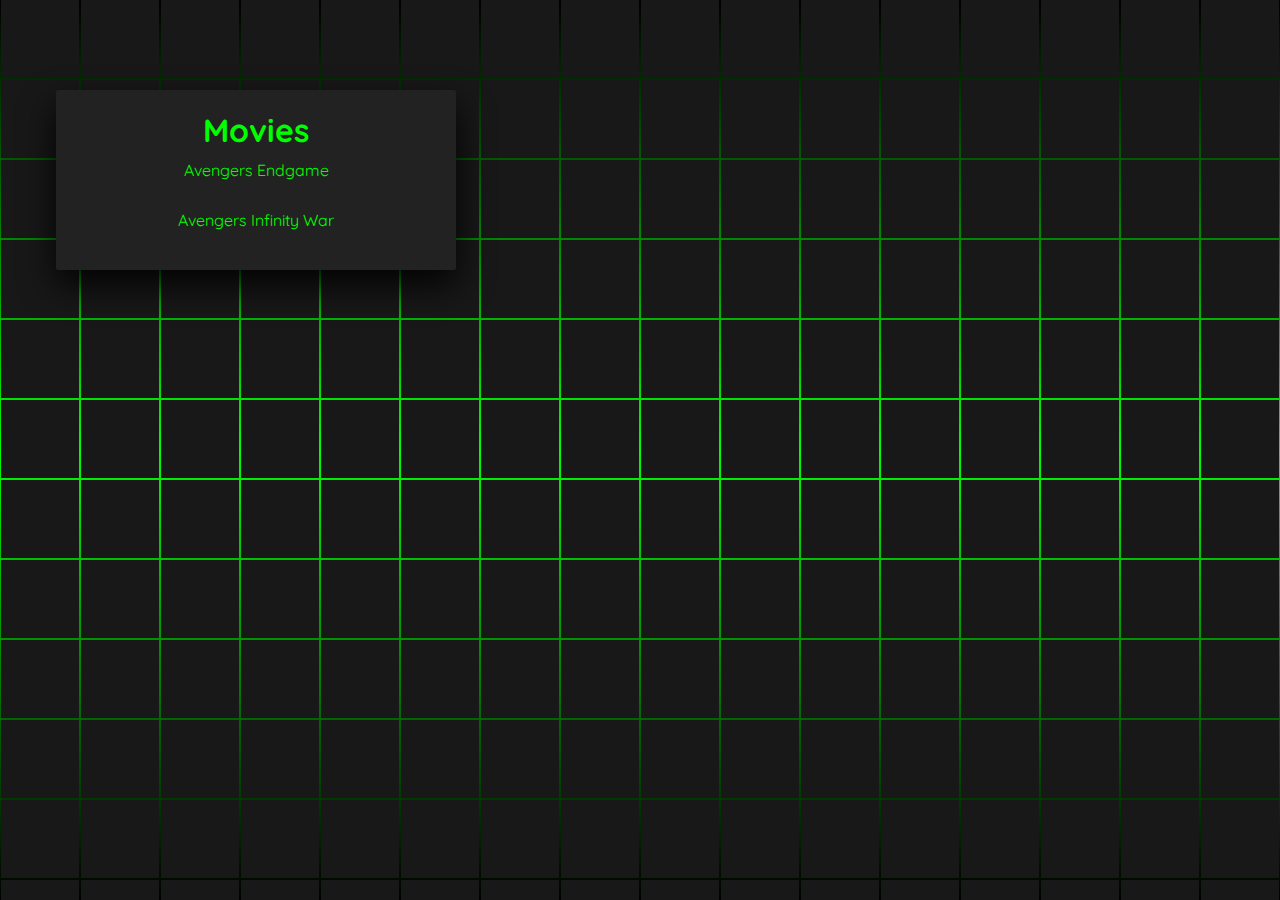
<file: movies.html>
<!DOCTYPE html>
<html lang="en">
<head>
    <meta charset="UTF-8">
    <meta name="viewport" content="width=device-width, initial-scale=1.0">
    <title>Movies</title>
    <link rel="stylesheet" href="movies.css">
</head>
<body>
    <section> <span></span> <span></span> <span></span> <span></span> <span></span> <span></span> <span></span> <span></span> <span></span> <span></span> <span></span> <span></span> <span></span> <span></span> <span></span> <span></span> <span></span> <span></span> <span></span> <span></span> <span></span> <span></span> <span></span> <span></span> <span></span> <span></span> <span></span> <span></span> <span></span> <span></span> <span></span> <span></span> <span></span> <span></span> <span></span> <span></span> <span></span> <span></span> <span></span> <span></span> <span></span> <span></span> <span></span> <span></span> <span></span> <span></span> <span></span> <span></span> <span></span> <span></span> <span></span> <span></span> <span></span> <span></span> <span></span> <span></span> <span></span> <span></span> <span></span> <span></span> <span></span> <span></span> <span></span> <span></span> <span></span> <span></span> <span></span> <span></span> <span></span> <span></span> <span></span> <span></span> <span></span> <span></span> <span></span> <span></span> <span></span> <span></span> <span></span> <span></span> <span></span> <span></span> <span></span> <span></span> <span></span> <span></span> <span></span> <span></span> <span></span> <span></span> <span></span> <span></span> <span></span> <span></span> <span></span> <span></span> <span></span> <span></span> <span></span> <span></span> <span></span> <span></span> <span></span> <span></span> <span></span> <span></span> <span></span> <span></span> <span></span> <span></span> <span></span> <span></span> <span></span> <span></span> <span></span> <span></span> <span></span> <span></span> <span></span> <span></span> <span></span> <span></span> <span></span> <span></span> <span></span> <span></span> <span></span> <span></span> <span></span> <span></span> <span></span> <span></span> <span></span> <span></span> <span></span> <span></span> <span></span> <span></span> <span></span> <span></span> <span></span> <span></span> <span></span> <span></span> <span></span> <span></span> <span></span> <span></span> <span></span> <span></span> <span></span> <span></span> <span></span> <span></span> <span></span> <span></span> <span></span> <span></span> <span></span> <span></span> <span></span> <span></span> <span></span> <span></span> <span></span> <span></span> <span></span> <span></span> <span></span> <span></span> <span></span> <span></span> <span></span> <span></span> <span></span> <span></span> <span></span> <span></span> <span></span> <span></span> <span></span> <span></span> <span></span> <span></span> <span></span> <span></span> <span></span> <span></span> <span></span> <span></span> <span></span> <span></span> <span></span> <span></span> <span></span> <span></span> <span></span> <span></span> <span></span> <span></span> <span></span> <span></span> <span></span> <span></span> <span></span> <span></span> <span></span> <span></span> <span></span> <span></span> <span></span> <span></span> <span></span> <span></span> <span></span> <span></span> <span></span> <span></span> <span></span> <span></span> <span></span> <span></span> <span></span> <span></span> <span></span> <span></span> <span></span> <span></span> <span></span> <span></span> <span></span> <span></span> <span></span> <span></span> <span></span> <span></span> <span></span> <span></span> <span></span> <span></span> <span></span> <span></span> <span></span> <span></span> <span></span> <span></span> <span></span> <span></span> <span></span> <span></span> <span></span> <span></span> <span></span> <span></span> <span></span> <span></span> <span></span> <span></span> <span></span> <span></span> 
    </section>
    <div class="container1">
        <h1>Movies</h1>
        <a href="https://vidsrc.to/embed/movie/tt4154796" target="_blank">Avengers Endgame</a>
        <a href="https://vidsrc.to/embed/movie/tt4154756" target="_blank">Avengers Infinity War</a>
    </div>
</body>
</html>
</file>
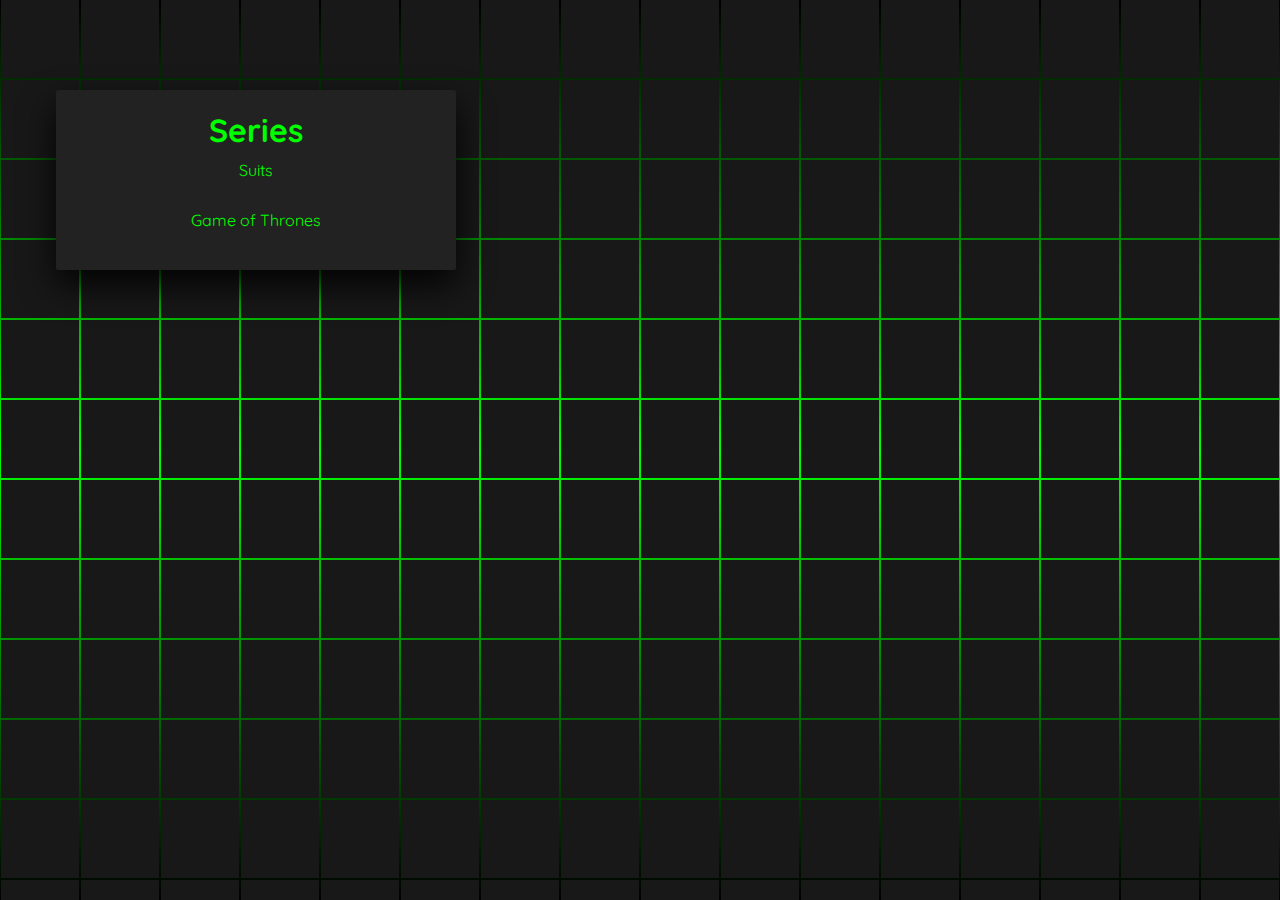
<file: series.html>
<!DOCTYPE html>
<html lang="en">
<head>
    <meta charset="UTF-8">
    <meta name="viewport" content="width=device-width, initial-scale=1.0">
    <title>Series</title>
    <link rel="stylesheet" href="movies.css">
</head>
<body>
    <section> <span></span> <span></span> <span></span> <span></span> <span></span> <span></span> <span></span> <span></span> <span></span> <span></span> <span></span> <span></span> <span></span> <span></span> <span></span> <span></span> <span></span> <span></span> <span></span> <span></span> <span></span> <span></span> <span></span> <span></span> <span></span> <span></span> <span></span> <span></span> <span></span> <span></span> <span></span> <span></span> <span></span> <span></span> <span></span> <span></span> <span></span> <span></span> <span></span> <span></span> <span></span> <span></span> <span></span> <span></span> <span></span> <span></span> <span></span> <span></span> <span></span> <span></span> <span></span> <span></span> <span></span> <span></span> <span></span> <span></span> <span></span> <span></span> <span></span> <span></span> <span></span> <span></span> <span></span> <span></span> <span></span> <span></span> <span></span> <span></span> <span></span> <span></span> <span></span> <span></span> <span></span> <span></span> <span></span> <span></span> <span></span> <span></span> <span></span> <span></span> <span></span> <span></span> <span></span> <span></span> <span></span> <span></span> <span></span> <span></span> <span></span> <span></span> <span></span> <span></span> <span></span> <span></span> <span></span> <span></span> <span></span> <span></span> <span></span> <span></span> <span></span> <span></span> <span></span> <span></span> <span></span> <span></span> <span></span> <span></span> <span></span> <span></span> <span></span> <span></span> <span></span> <span></span> <span></span> <span></span> <span></span> <span></span> <span></span> <span></span> <span></span> <span></span> <span></span> <span></span> <span></span> <span></span> <span></span> <span></span> <span></span> <span></span> <span></span> <span></span> <span></span> <span></span> <span></span> <span></span> <span></span> <span></span> <span></span> <span></span> <span></span> <span></span> <span></span> <span></span> <span></span> <span></span> <span></span> <span></span> <span></span> <span></span> <span></span> <span></span> <span></span> <span></span> <span></span> <span></span> <span></span> <span></span> <span></span> <span></span> <span></span> <span></span> <span></span> <span></span> <span></span> <span></span> <span></span> <span></span> <span></span> <span></span> <span></span> <span></span> <span></span> <span></span> <span></span> <span></span> <span></span> <span></span> <span></span> <span></span> <span></span> <span></span> <span></span> <span></span> <span></span> <span></span> <span></span> <span></span> <span></span> <span></span> <span></span> <span></span> <span></span> <span></span> <span></span> <span></span> <span></span> <span></span> <span></span> <span></span> <span></span> <span></span> <span></span> <span></span> <span></span> <span></span> <span></span> <span></span> <span></span> <span></span> <span></span> <span></span> <span></span> <span></span> <span></span> <span></span> <span></span> <span></span> <span></span> <span></span> <span></span> <span></span> <span></span> <span></span> <span></span> <span></span> <span></span> <span></span> <span></span> <span></span> <span></span> <span></span> <span></span> <span></span> <span></span> <span></span> <span></span> <span></span> <span></span> <span></span> <span></span> <span></span> <span></span> <span></span> <span></span> <span></span> <span></span> <span></span> <span></span> <span></span> <span></span> <span></span> <span></span> <span></span> <span></span> <span></span> <span></span> <span></span> <span></span> <span></span> 
    </section>
    <div class="container1">
        <h1>Series</h1>
        <a href="series/suits.html" target="_blank">Suits</a>
        <a href="series/game_of_thrones.html" target="_blank">Game of Thrones</a>
    </div>
</body>
</html>
</file>
<file: movies.css>
@import url('https://fonts.googleapis.com/css2?family=Quicksand:wght@300;400;500;600;700&display=swap');

* {
    margin: 0;
    padding: 0;
    box-sizing: border-box;
    font-family: 'Quicksand', sans-serif;
}

body {
    display: flex;
    justify-content: center;
    align-items: center;
    min-height: 100vh;
    background: #000;
}

section {
    position: absolute;
    width: 100vw;
    height: 100vh;
    display: flex;
    justify-content: center;
    align-items: center;
    gap: 2px;
    flex-wrap: wrap;
    overflow: hidden;
}

section::before {
    content: '';
    position: absolute;
    width: 100%;
    height: 100%;
    background: linear-gradient(#000, #0f0, #000);
    animation: animate 5s linear infinite;
}

@keyframes animate {
    0% {
        transform: translateY(-100%);
    }
    100% {
        transform: translateY(100%);
    }
}

section span {
    position: relative;
    display: block;
    width: calc(6.25vw - 2px);
    height: calc(6.25vw - 2px);
    background: #181818;
    z-index: 2;
    transition: 1.5s;
}

section span:hover {
    background: #0f0;
    transition: 0s;
}

.container1{
    display: flex;
    flex-direction: column;
    align-items: center;
    justify-content: center;
    width: 100%;
    max-width: 400px;
    background: #222;
    z-index: 1000;
    padding: 20px;
    border-radius: 2px;
    box-shadow: 0 15px 35px rgba(0, 0, 0, 0.9);
    color: #0f0;
    text-align: center;
    position: absolute;
    top: 10%;
    left: 20%;
    transform: translateX(-50%);
}


.container1 a{
    display: block;
    width: 100%;
    padding: 10px 0;
    text-decoration: none;
    color: #0f0;
    margin-bottom: 10px;
}

.container1 a:hover{
    background: #0f0;
    color: #000;
}

@media (max-width: 600px) {
    section span {
        width: calc(20vw - 2px);
        height: calc(20vw - 2px);
    }
    .container1{
      top: 10%;
      left: 50%;
    }
}
</file>
